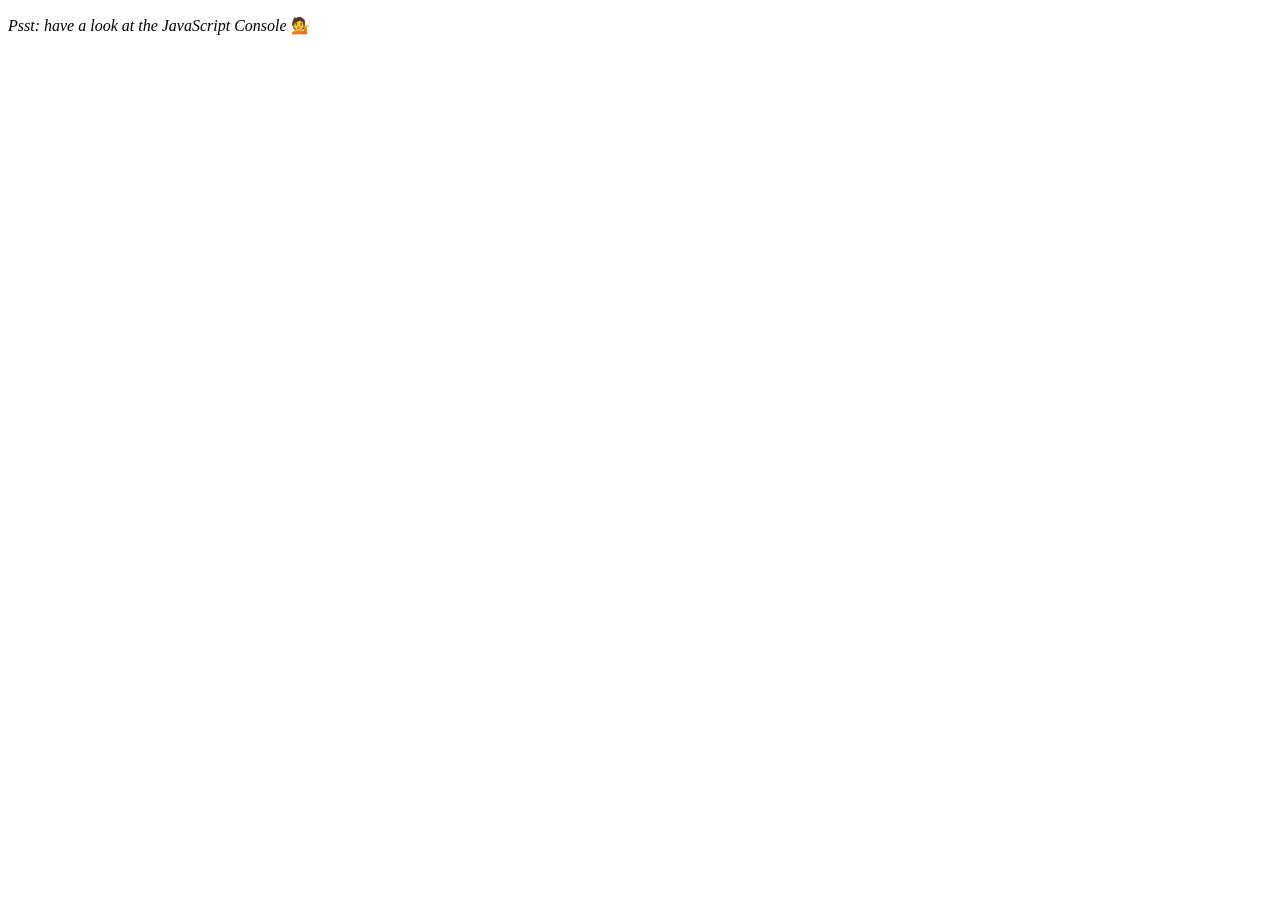
<file: week07-material/Array-Cardio-Practice/index.html>
<!DOCTYPE html>
<html lang="en">
<head>
  <meta charset="UTF-8">
  <title>Array Cardio 💪</title>
  <link rel="icon" href="https://fav.farm/🔥" />
</head>
<body>
  <p><em>Psst: have a look at the JavaScript Console</em> 💁</p>

  
    <script src="js/main.js"></script>
</body>
</html>
</file>
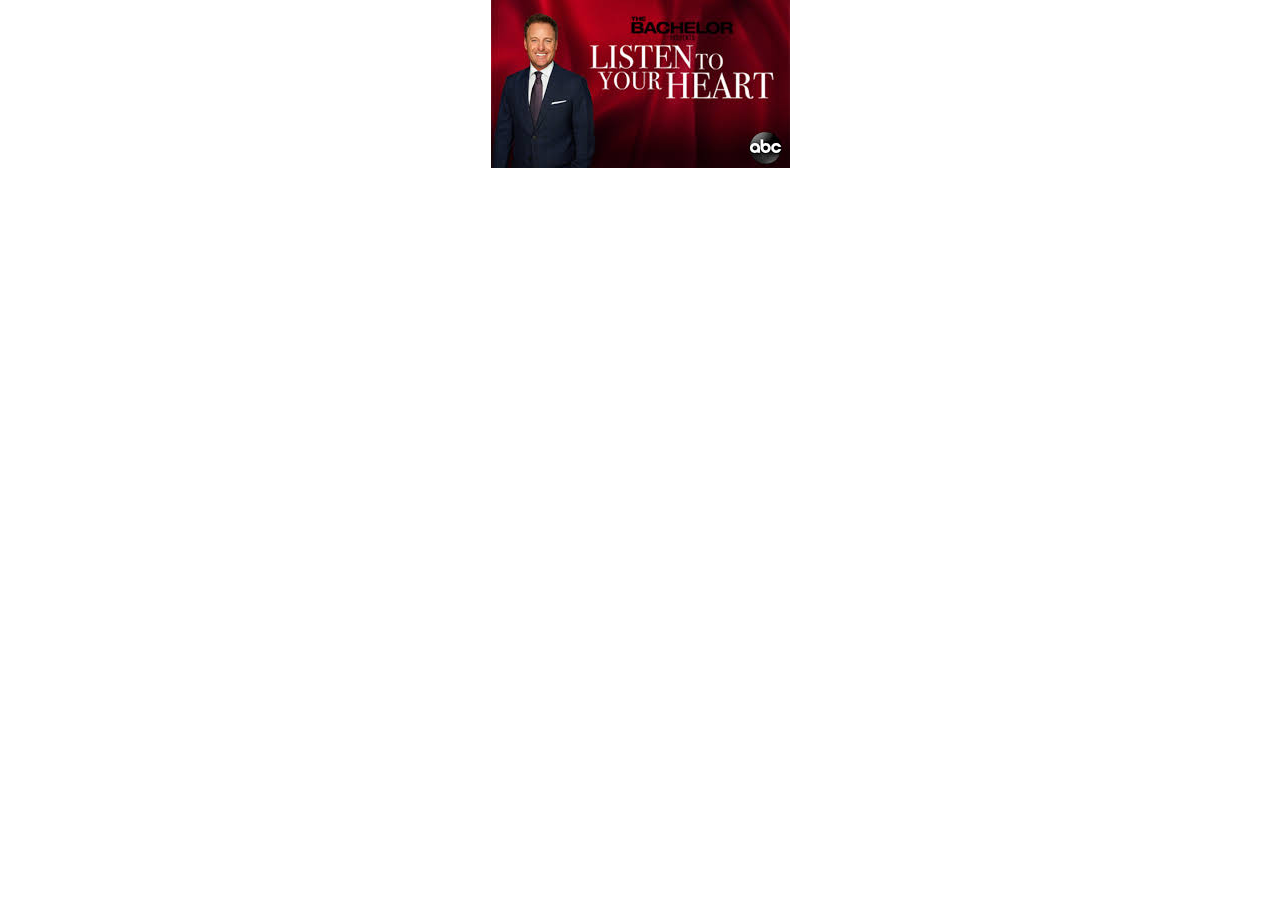
<file: week07-material/objects-listen-to-your-heart/index.html>
<!DOCTYPE html>
<html lang="en">
	<head>
    	<meta charset="utf-8">
    	<meta name="description" content="This is where your description goes">
    	<meta name="keywords" content="one, two, three">

		<title>Title in the tab</title>

		<!-- external CSS link -->
		<link rel="stylesheet" href="css/normalize.css">
		<link rel="stylesheet" href="css/style.css">
	</head>
	<body>
		<img src="img/listen.jpeg" alt="The Bachelor - Listen To Your Heart">

		<h2></h2>

		<script type="text/javascript" src="js/main.js"></script>
	</body>
</html>
</file>
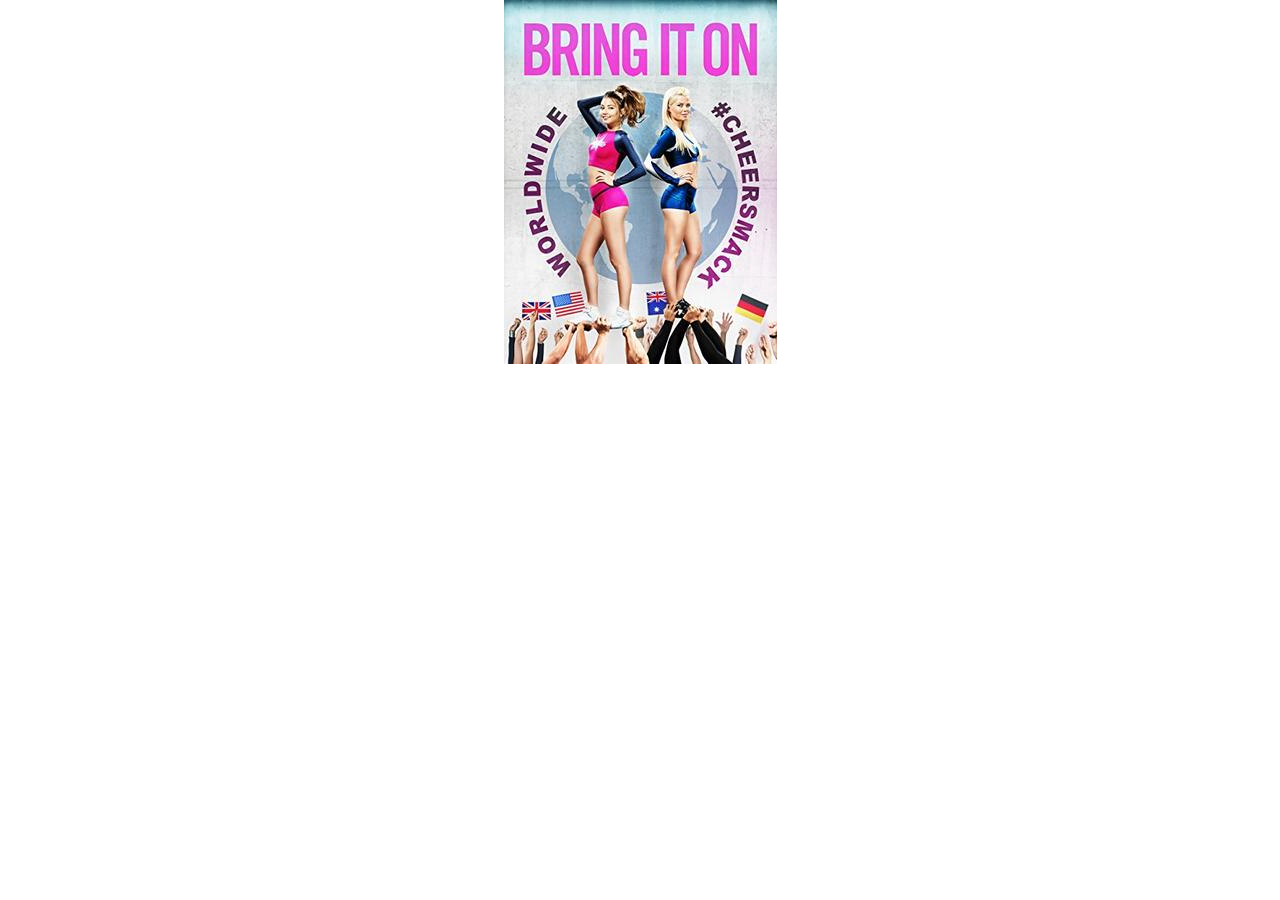
<file: week07-material/objects-street-fighter/index.html>
<!DOCTYPE html>
<html lang="en">
	<head>
    	<meta charset="utf-8">
    	<meta name="description" content="This is where your description goes">
    	<meta name="keywords" content="one, two, three">

		<title>Title in the tab</title>

		<!-- external CSS link -->
		<link rel="stylesheet" href="css/normalize.css">
		<link rel="stylesheet" href="css/style.css">
	</head>
	<body>
		<img src="img/worldwide-cheersmack.jpg" alt="Bring It On Worldwide Cheersmack DVD Cover">

		<h2></h2>

		<script type="text/javascript" src="js/main.js"></script>
	</body>
</html>
</file>
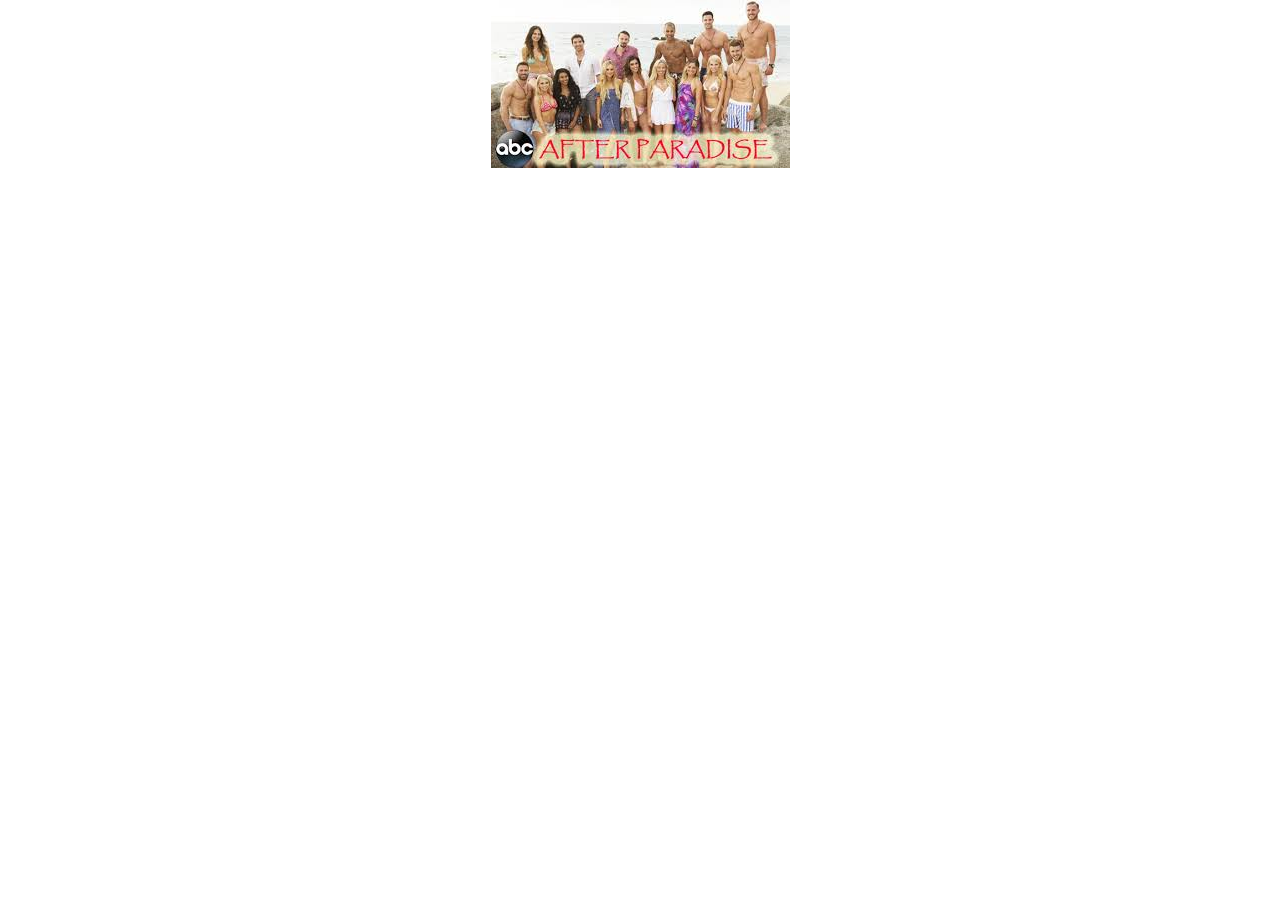
<file: week07-material/review-in-paradise-after-paradise/index.html>
<!DOCTYPE html>
<html lang="en">
	<head>
    	<meta charset="utf-8">
    	<meta name="description" content="This is where your description goes">
    	<meta name="keywords" content="one, two, three">

		<title>Title in the tab</title>

		<!-- external CSS link -->
		<link rel="stylesheet" href="css/normalize.css">
		<link rel="stylesheet" href="css/style.css">
	</head>
	<body>
		<img src="img/after-paradise.jpeg" alt="Bachelor In Paradise - After Paradise">

		<script type="text/javascript" src="js/main.js"></script>
	</body>
</html>
</file>
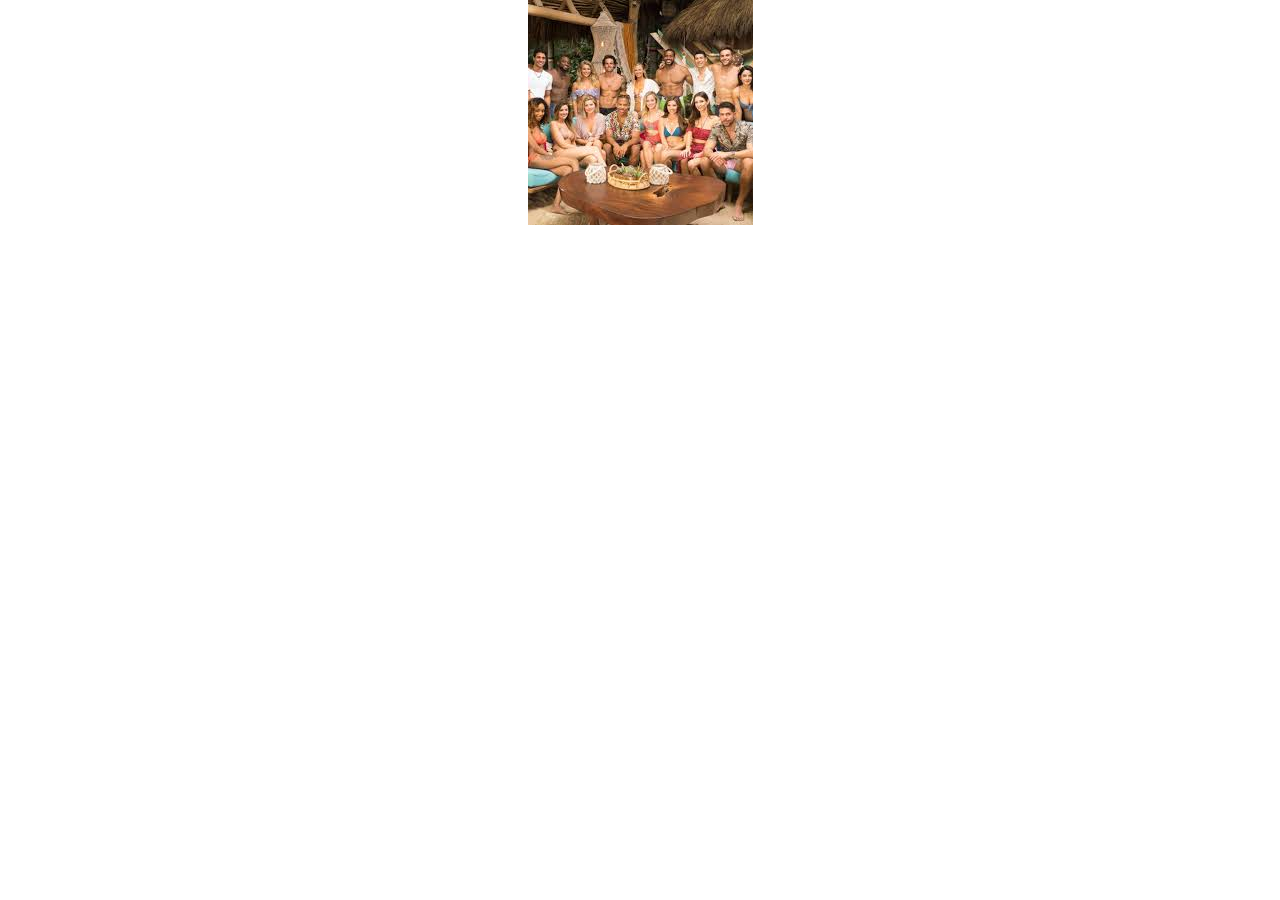
<file: week07-material/review-in-paradise/index.html>
<!DOCTYPE html>
<html lang="en">
	<head>
    	<meta charset="utf-8">
    	<meta name="description" content="This is where your description goes">
    	<meta name="keywords" content="one, two, three">

		<title>Title in the tab</title>

		<!-- external CSS link -->
		<link rel="stylesheet" href="css/normalize.css">
		<link rel="stylesheet" href="css/style.css">
	</head>
	<body>
		<img src="img/paradise.jpeg" alt="Bachelor In Paradise">

		<script type="text/javascript" src="js/main.js"></script>
	</body>
</html>
</file>
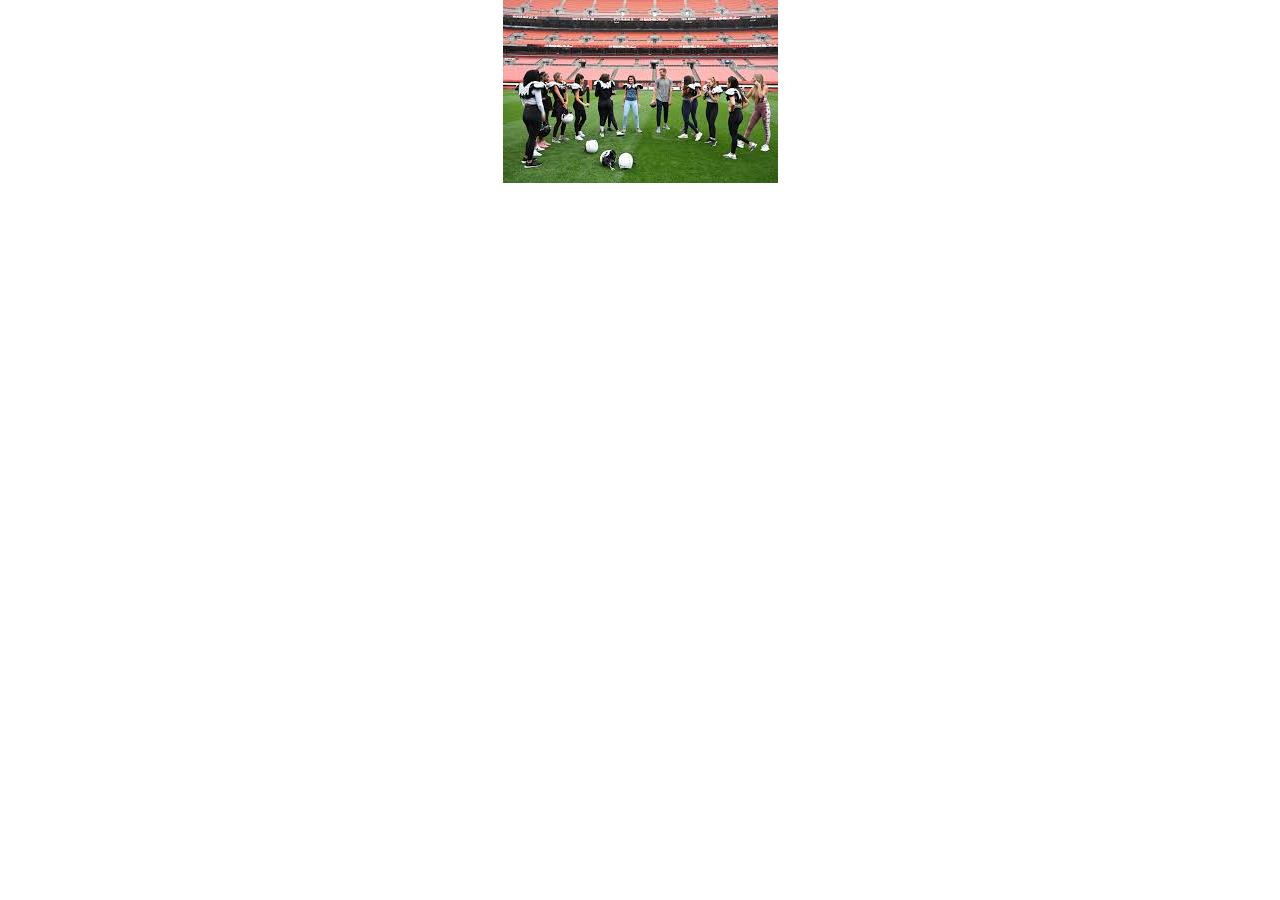
<file: week07-material/review-summer-games/index.html>
<!DOCTYPE html>
<html lang="en">
	<head>
    	<meta charset="utf-8">
    	<meta name="description" content="This is where your description goes">
    	<meta name="keywords" content="one, two, three">

		<title>Title in the tab</title>

		<!-- external CSS link -->
		<link rel="stylesheet" href="css/normalize.css">
		<link rel="stylesheet" href="css/style.css">
	</head>
	<body>
		<img src="img/summer.jpeg" alt="The Bachelor - Summer Games">

		<h2></h2>

		<script type="text/javascript" src="js/main.js"></script>
	</body>
</html>
</file>
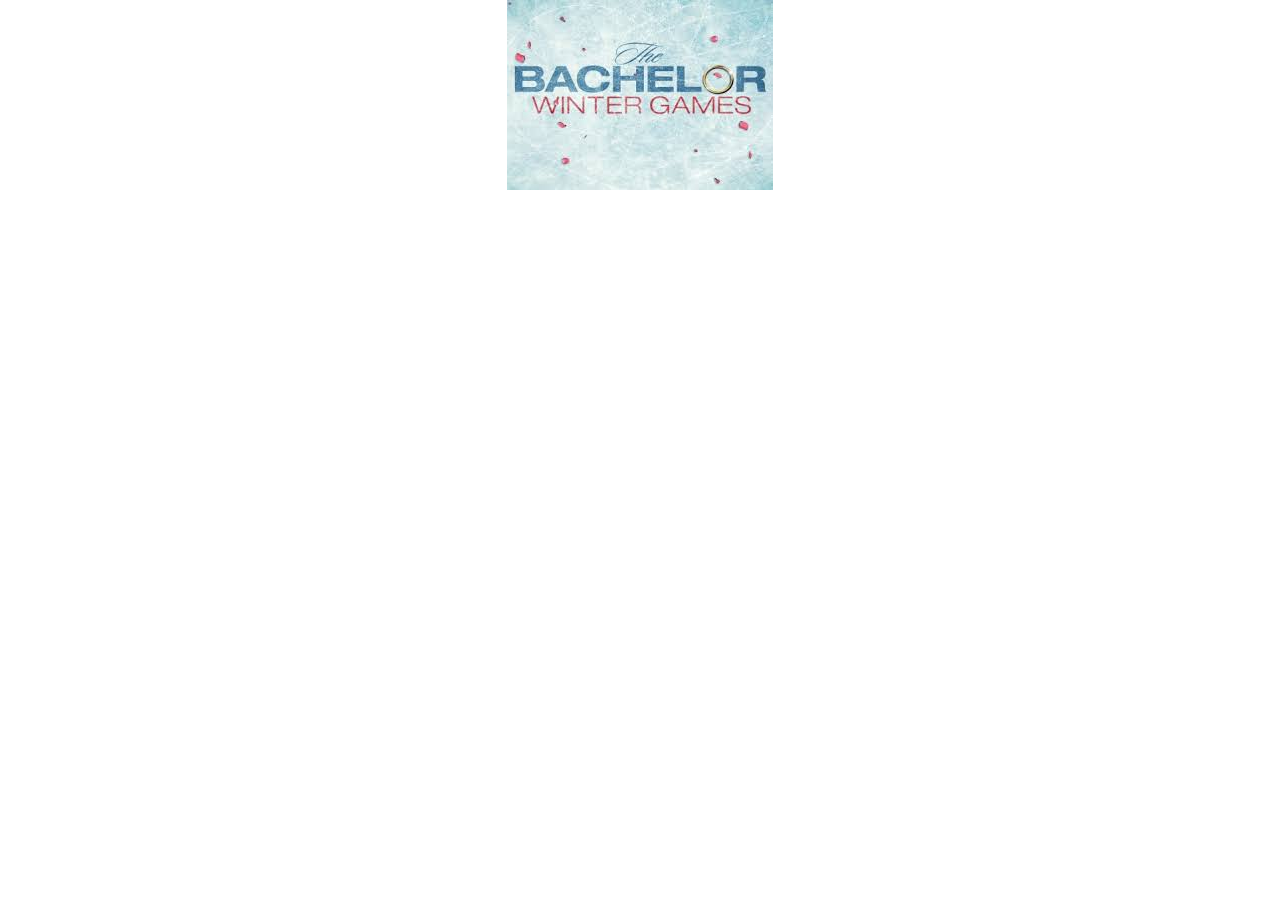
<file: week07-material/review-winter-games/index.html>
<!DOCTYPE html>
<html lang="en">
	<head>
    	<meta charset="utf-8">
    	<meta name="description" content="This is where your description goes">
    	<meta name="keywords" content="one, two, three">

		<title>Title in the tab</title>

		<!-- external CSS link -->
		<link rel="stylesheet" href="css/normalize.css">
		<link rel="stylesheet" href="css/style.css">
	</head>
	<body>
		<img src="img/winter.jpeg" alt="The Bachelor - Winter Games">

		<h2></h2>

		<script type="text/javascript" src="js/main.js"></script>
			<script type="text/javascript" src="js/huddle.js"></script>
		
	</body>
</html>
</file>
<file: week07-material/objects-listen-to-your-heart/css/style.css>
/******************************************
/* CSS
/*******************************************/

/* Box Model Hack */
*{
  box-sizing: border-box;
}

/******************************************
/* LAYOUT
/*******************************************/
img{
  display: block;
  margin: 0 auto;
}


/******************************************
/* ADDITIONAL STYLES
/*******************************************/
</file>
<file: week07-material/objects-street-fighter/css/style.css>
/******************************************
/* CSS
/*******************************************/

/* Box Model Hack */
*{
  box-sizing: border-box;
}

/******************************************
/* LAYOUT
/*******************************************/
img{
  display: block;
  margin: 0 auto;
}


/******************************************
/* ADDITIONAL STYLES
/*******************************************/
</file>
<file: week07-material/review-in-paradise-after-paradise/css/style.css>
/******************************************
/* CSS
/*******************************************/

/* Box Model Hack */
*{
  box-sizing: border-box;
}

/******************************************
/* LAYOUT
/*******************************************/
img{
  display: block;
  margin: 0 auto;
}


/******************************************
/* ADDITIONAL STYLES
/*******************************************/
</file>
<file: week07-material/review-in-paradise/css/style.css>
/******************************************
/* CSS
/*******************************************/

/* Box Model Hack */
*{
  box-sizing: border-box;
}

/******************************************
/* LAYOUT
/*******************************************/
img{
  display: block;
  margin: 0 auto;
}


/******************************************
/* ADDITIONAL STYLES
/*******************************************/
</file>
<file: week07-material/review-summer-games/css/style.css>
/******************************************
/* CSS
/*******************************************/

/* Box Model Hack */
*{
  box-sizing: border-box;
}

/******************************************
/* LAYOUT
/*******************************************/
img{
  display: block;
  margin: 0 auto;
}


/******************************************
/* ADDITIONAL STYLES
/*******************************************/
</file>
<file: week07-material/review-winter-games/css/style.css>
/******************************************
/* CSS
/*******************************************/

/* Box Model Hack */
*{
  box-sizing: border-box;
}

/******************************************
/* LAYOUT
/*******************************************/
img{
  display: block;
  margin: 0 auto;
}


/******************************************
/* ADDITIONAL STYLES
/*******************************************/
</file>
